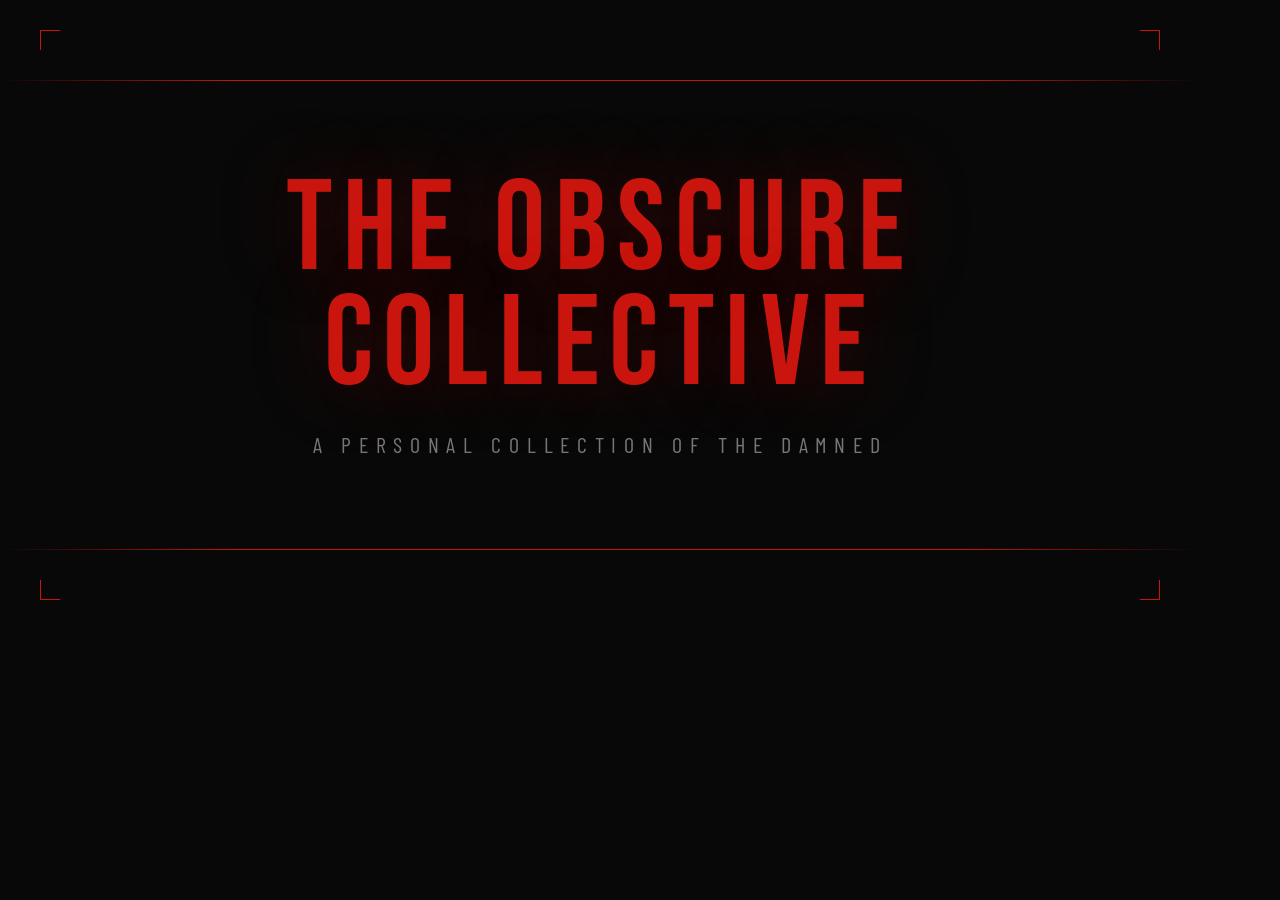
<file: og-image.html>
<!DOCTYPE html>
<html>
<head>
<meta charset="UTF-8">
<style>
  * { margin: 0; padding: 0; box-sizing: border-box; }
  html, body { width: 1200px; height: 630px; overflow: hidden; background: #080808; }
  body {
    display: flex;
    flex-direction: column;
    align-items: center;
    justify-content: center;
    font-family: 'Bebas Neue', 'Arial Black', sans-serif;
    position: relative;
  }

  /* Red accent lines */
  .line-top {
    position: absolute;
    top: 80px;
    left: 0; right: 0;
    height: 1px;
    background: linear-gradient(to right, transparent, #c9150e 20%, #c9150e 80%, transparent);
  }
  .line-bottom {
    position: absolute;
    bottom: 80px;
    left: 0; right: 0;
    height: 1px;
    background: linear-gradient(to right, transparent, #c9150e 20%, #c9150e 80%, transparent);
  }

  /* Corner marks */
  .corner { position: absolute; width: 20px; height: 20px; }
  .corner-tl { top: 30px; left: 40px; border-top: 1px solid #c9150e; border-left: 1px solid #c9150e; }
  .corner-tr { top: 30px; right: 40px; border-top: 1px solid #c9150e; border-right: 1px solid #c9150e; }
  .corner-bl { bottom: 30px; left: 40px; border-bottom: 1px solid #c9150e; border-left: 1px solid #c9150e; }
  .corner-br { bottom: 30px; right: 40px; border-bottom: 1px solid #c9150e; border-right: 1px solid #c9150e; }

  .title {
    font-size: 128px;
    font-weight: 400;
    letter-spacing: 0.08em;
    text-transform: uppercase;
    color: #c9150e;
    text-align: center;
    line-height: 0.9;
    text-shadow: 0 0 80px rgba(201,21,14,0.3);
  }

  .tagline {
    margin-top: 28px;
    font-family: 'Barlow Condensed', 'Arial Narrow', sans-serif;
    font-size: 22px;
    font-weight: 400;
    letter-spacing: 0.35em;
    text-transform: uppercase;
    color: rgba(255,255,255,0.45);
    text-align: center;
  }
</style>
<link href="https://fonts.googleapis.com/css2?family=Bebas+Neue&family=Barlow+Condensed:wght@400&display=swap" rel="stylesheet">
</head>
<body>
  <div class="line-top"></div>
  <div class="line-bottom"></div>
  <div class="corner corner-tl"></div>
  <div class="corner corner-tr"></div>
  <div class="corner corner-bl"></div>
  <div class="corner corner-br"></div>

  <h1 class="title">The Obscure<br>Collective</h1>
  <p class="tagline">a personal collection of the damned</p>
</body>
</html>
</file>
